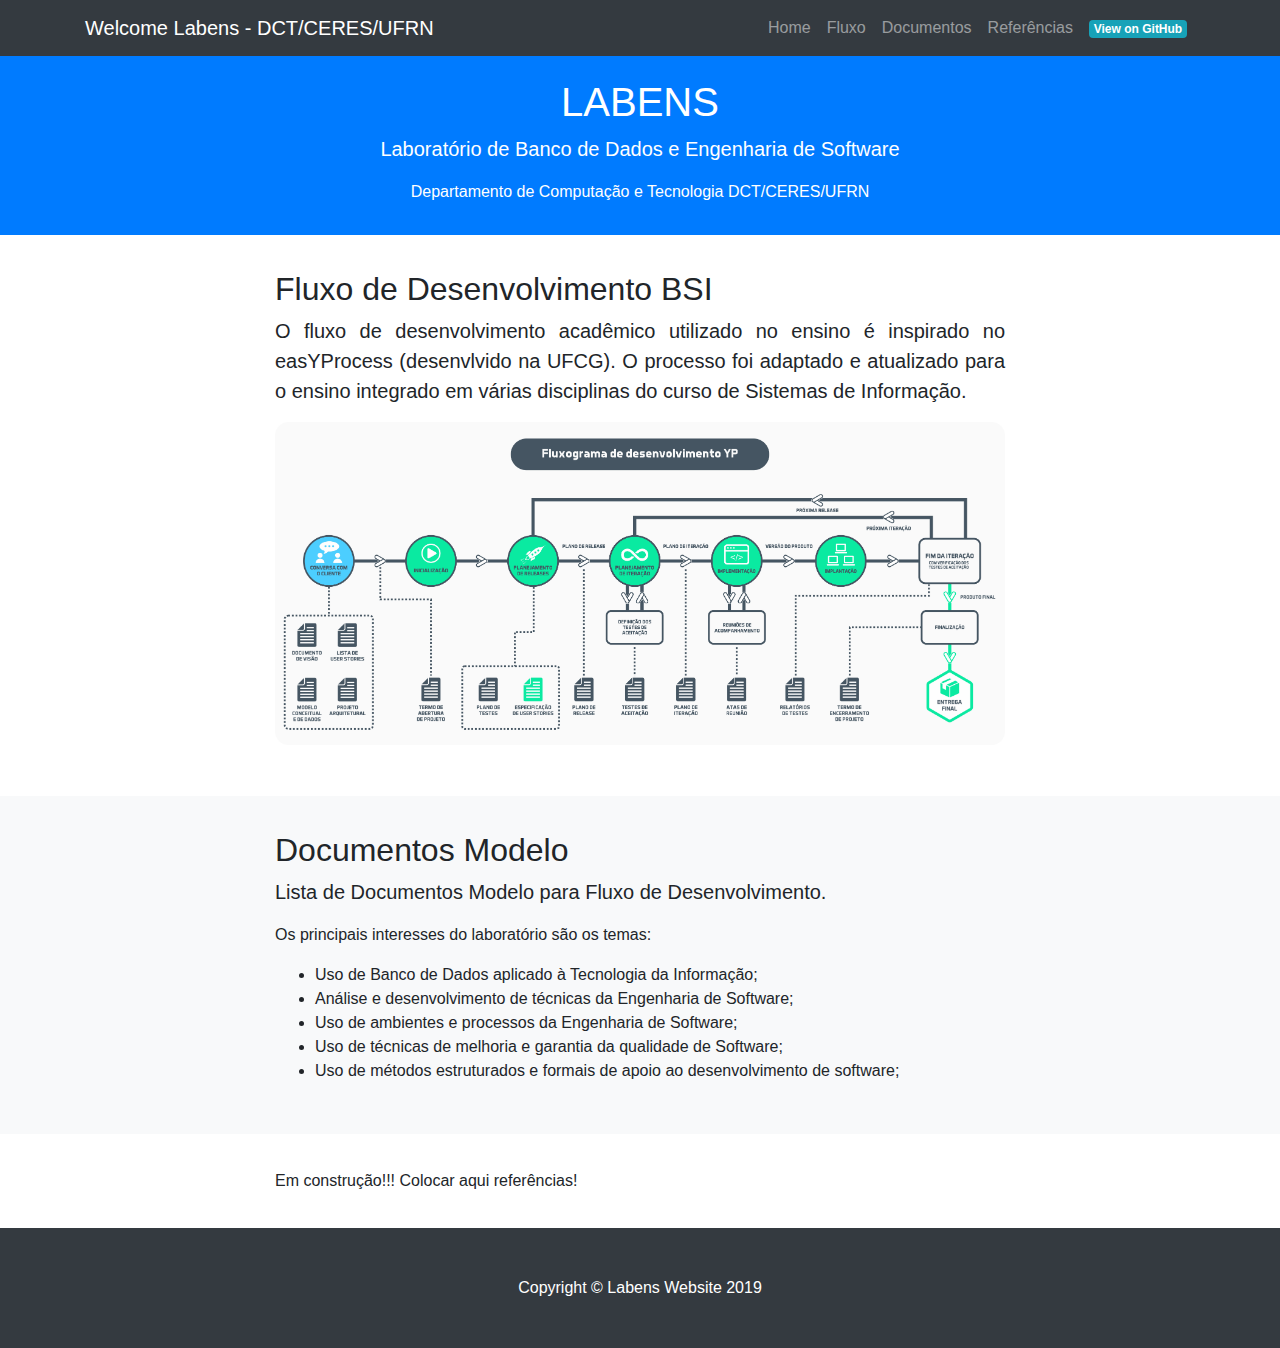
<file: flow-bsi.html>
<!DOCTYPE html>
<html lang="en">
<head>
<meta charset="utf-8">
<meta name="viewport" content="width=device-width, initial-scale=1, shrink-to-fit=no">
<meta name="description" content="Laboratório de Banco de Dados e Engenharia de Software - LABENS/DCT/CERES/UFRN">
<meta name="author" content="Taciano Morais Silva">
<title>Laboratório de Banco de Dados e Engenharia de Software - LABENS/DCT/CERES/UFRN</title>
<!-- Bootstrap core CSS -->
<link href="vendor/bootstrap/css/bootstrap.min.css" rel="stylesheet">
<!-- Custom styles for this template -->
<link href="css/scrolling-nav.css" rel="stylesheet">
<link href="css/styles.css" rel="stylesheet">
</head>
<body id="page-top">
    <!-- Navigation -->
    <nav class="navbar navbar-expand-lg navbar-dark bg-dark fixed-top" id="mainNav">
        <div class="container">
            <a class="navbar-brand js-scroll-trigger" href="#page-top">Welcome Labens - DCT/CERES/UFRN</a>
            <button class="navbar-toggler" type="button" data-toggle="collapse" data-target="#navbarResponsive"
                aria-controls="navbarResponsive" aria-expanded="false" aria-label="Toggle navigation">
                <span class="navbar-toggler-icon"></span>
            </button>
            <div class="collapse navbar-collapse" id="navbarResponsive">
                <ul class="navbar-nav ml-auto nav-pills">
                    <li class="nav-item"><a class="nav-link js-scroll-trigger" href="index.html">Home</a></li>
                    <li class="nav-item"><a class="nav-link js-scroll-trigger" href="#flow">Fluxo</a></li>
                    <li class="nav-item"><a class="nav-link js-scroll-trigger" href="#docs">Documentos</a></li>
                    <li class="nav-item"><a class="nav-link js-scroll-trigger" href="#references">Referências</a></li>
                    <li class="nav-item"><a class="nav-link" href="https://github.com/labens-ufrn/labens-ufrn.github.io"> <span
                            class="badge badge-info">View on GitHub</span></a></li>
                </ul>
            </div>
        </div>
    </nav>
    <header class="bg-primary text-white">
        <div class="container text-center">
            <h1>LABENS</h1>
            <p class="lead">Laboratório de Banco de Dados e Engenharia de Software</p>
            <p>Departamento de Computação e Tecnologia DCT/CERES/UFRN</p>
        </div>
    </header>
    <section id="flow">
        <div class="container">
            <div class="row">
                <div class="col-lg-8 mx-auto">
                    <h2>Fluxo de Desenvolvimento BSI</h2>
                    <p class="lead text-justify">O fluxo de desenvolvimento acadêmico utilizado no ensino é inspirado
                    no easYProcess (desenvlvido na UFCG). O processo foi adaptado e atualizado para o ensino integrado em várias
                    disciplinas do curso de Sistemas de Informação.</p>
                    <p>
                        <img src="images/fluxo-dev-bsi-v3.1.jpg" class="img-fluid" alt="Fluxo de Desenvolvimento" />
                    </p>
                </div>
            </div>
        </div>
    </section>
    <section id="docs" class="bg-light">
        <div class="container">
            <div class="row">
                <div class="col-lg-8 mx-auto">
                    <h2>Documentos Modelo</h2>
                    <p class="lead">Lista de Documentos Modelo para Fluxo de Desenvolvimento.</p>
                    <p class="text-justify">Os principais interesses do laboratório são os temas:</p>
                    <ul>
                        <li>Uso de Banco de Dados aplicado à Tecnologia da Informação;</li>
                        <li>Análise e desenvolvimento de técnicas da Engenharia de Software;</li>
                        <li>Uso de ambientes e processos da Engenharia de Software;</li>
                        <li>Uso de técnicas de melhoria e garantia da qualidade de Software;</li>
                        <li>Uso de métodos estruturados e formais de apoio ao desenvolvimento de software;</li>
                    </ul>
                </div>
            </div>
        </div>
    </section>
    <section id="references">
        <div class="container">
            <div class="row">
                <div class="col-lg-8 mx-auto">
                    Em construção!!!
                    Colocar aqui referências!
                </div>
            </div>
        </div>
    </section>
    <!-- Footer -->
    <footer class="py-5 bg-dark">
        <div class="container">
            <p class="m-0 text-center text-white">Copyright &copy; Labens Website 2019</p>
        </div>
        <!-- /.container -->
    </footer>
    <!-- Bootstrap core JavaScript -->
    <script src="vendor/jquery/jquery.min.js"></script>
    <script src="vendor/bootstrap/js/bootstrap.bundle.min.js"></script>
    <!-- Plugin JavaScript -->
    <script src="vendor/jquery-easing/jquery.easing.min.js"></script>
    <!-- Custom JavaScript for this theme -->
    <script src="js/scrolling-nav.js"></script>
</body>
</html>
</file>
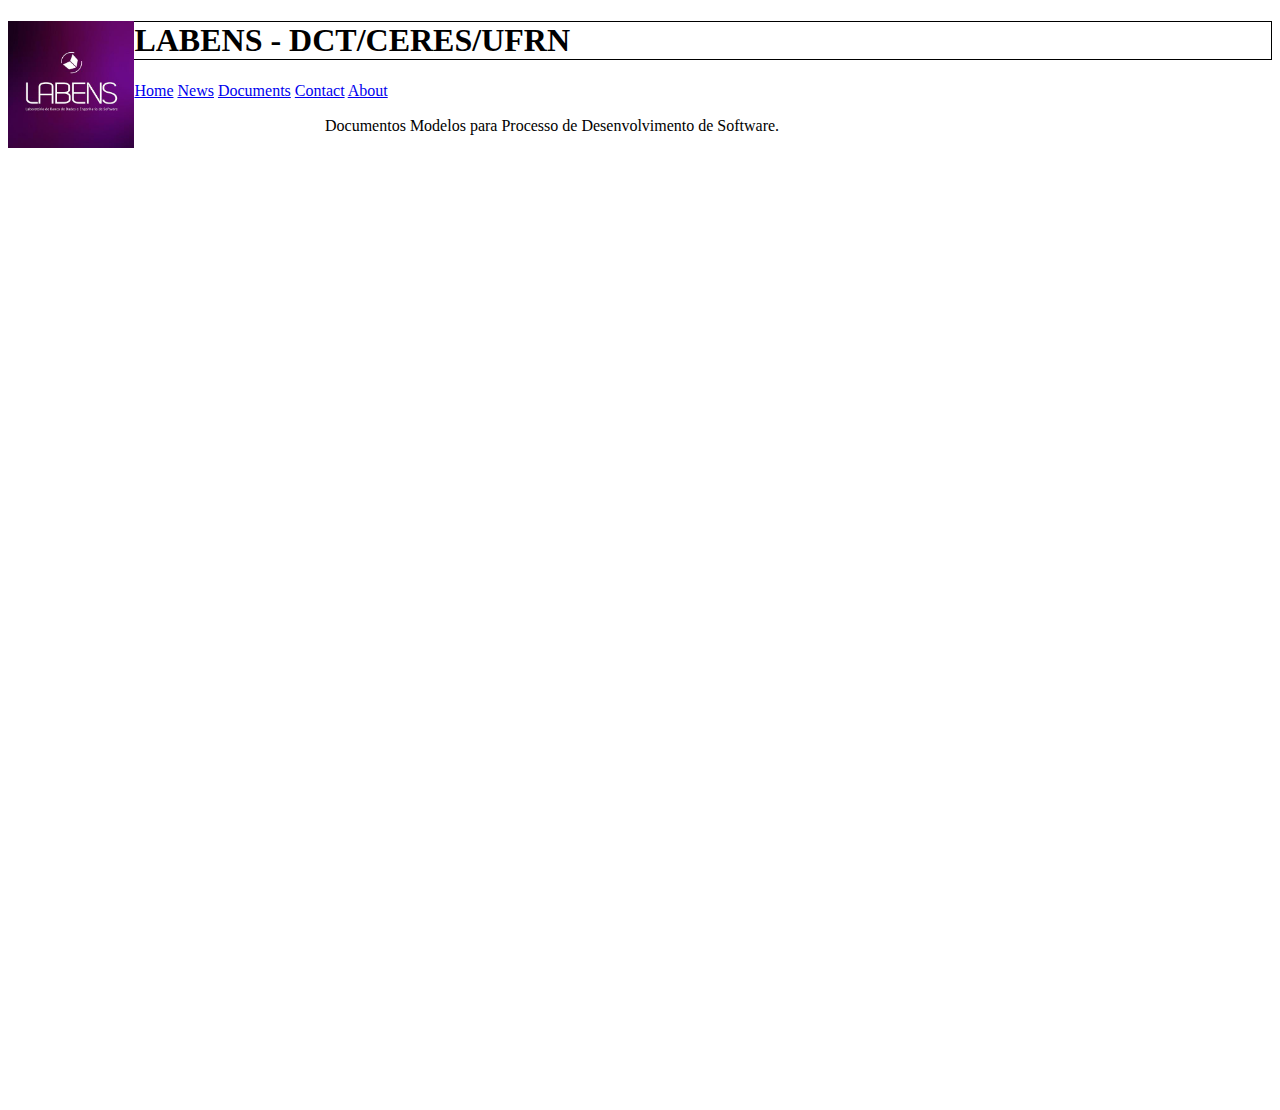
<file: pages/documents.html>
<!DOCTYPE html>
<html>
<head>
    <meta charset="UTF-8">
    <title>LABENS - Laboratório de Banco de Dados e Engenharia de Software</title>
    
    <link rel="stylesheet" href="../css/styles.css">
</head>
<body>

    <header class="clearfix">
        <img class="labens-logo" src="../images/labens-logo.jpg" alt="LABENS Logo" /> 
        <h1 class="labens-header">LABENS - DCT/CERES/UFRN</h1>
    </header>

    
    <nav>
      <a href="../index.html">Home</a>
      <a href="#news">News</a>
      <a class="active" href="documents.html">Documents</a>
      <a href="#contact">Contact</a>
      <a href="#about">About</a>
    </nav> 

    <div style="margin-left:25%;padding:1px 1px;height:1000px;">
      <p>Documentos Modelos para Processo de Desenvolvimento de Software.</p>
    </div>

</body>
</html>
</file>
<file: css/styles.css>
.labens-logo {
    float: left;
    width: 10%;
}

.labens-header {
	border: 1px solid;
	border-color: black;
}
</file>
<file: css/scrolling-nav.css>
/*!
 * Start Bootstrap - Scrolling Nav (https://startbootstrap.com/template-overviews/scrolling-nav)
 * Copyright 2013-2017 Start Bootstrap
 * Licensed under MIT (https://github.com/BlackrockDigital/startbootstrap-scrolling-nav/blob/master/LICENSE)
 */

header {
  padding: 77px 0 15px;
}

@media (min-width: 992px) {
  header {
    padding: 78px 0 15px;
  }
}

section {
  padding: 35px 0;
}
</file>
